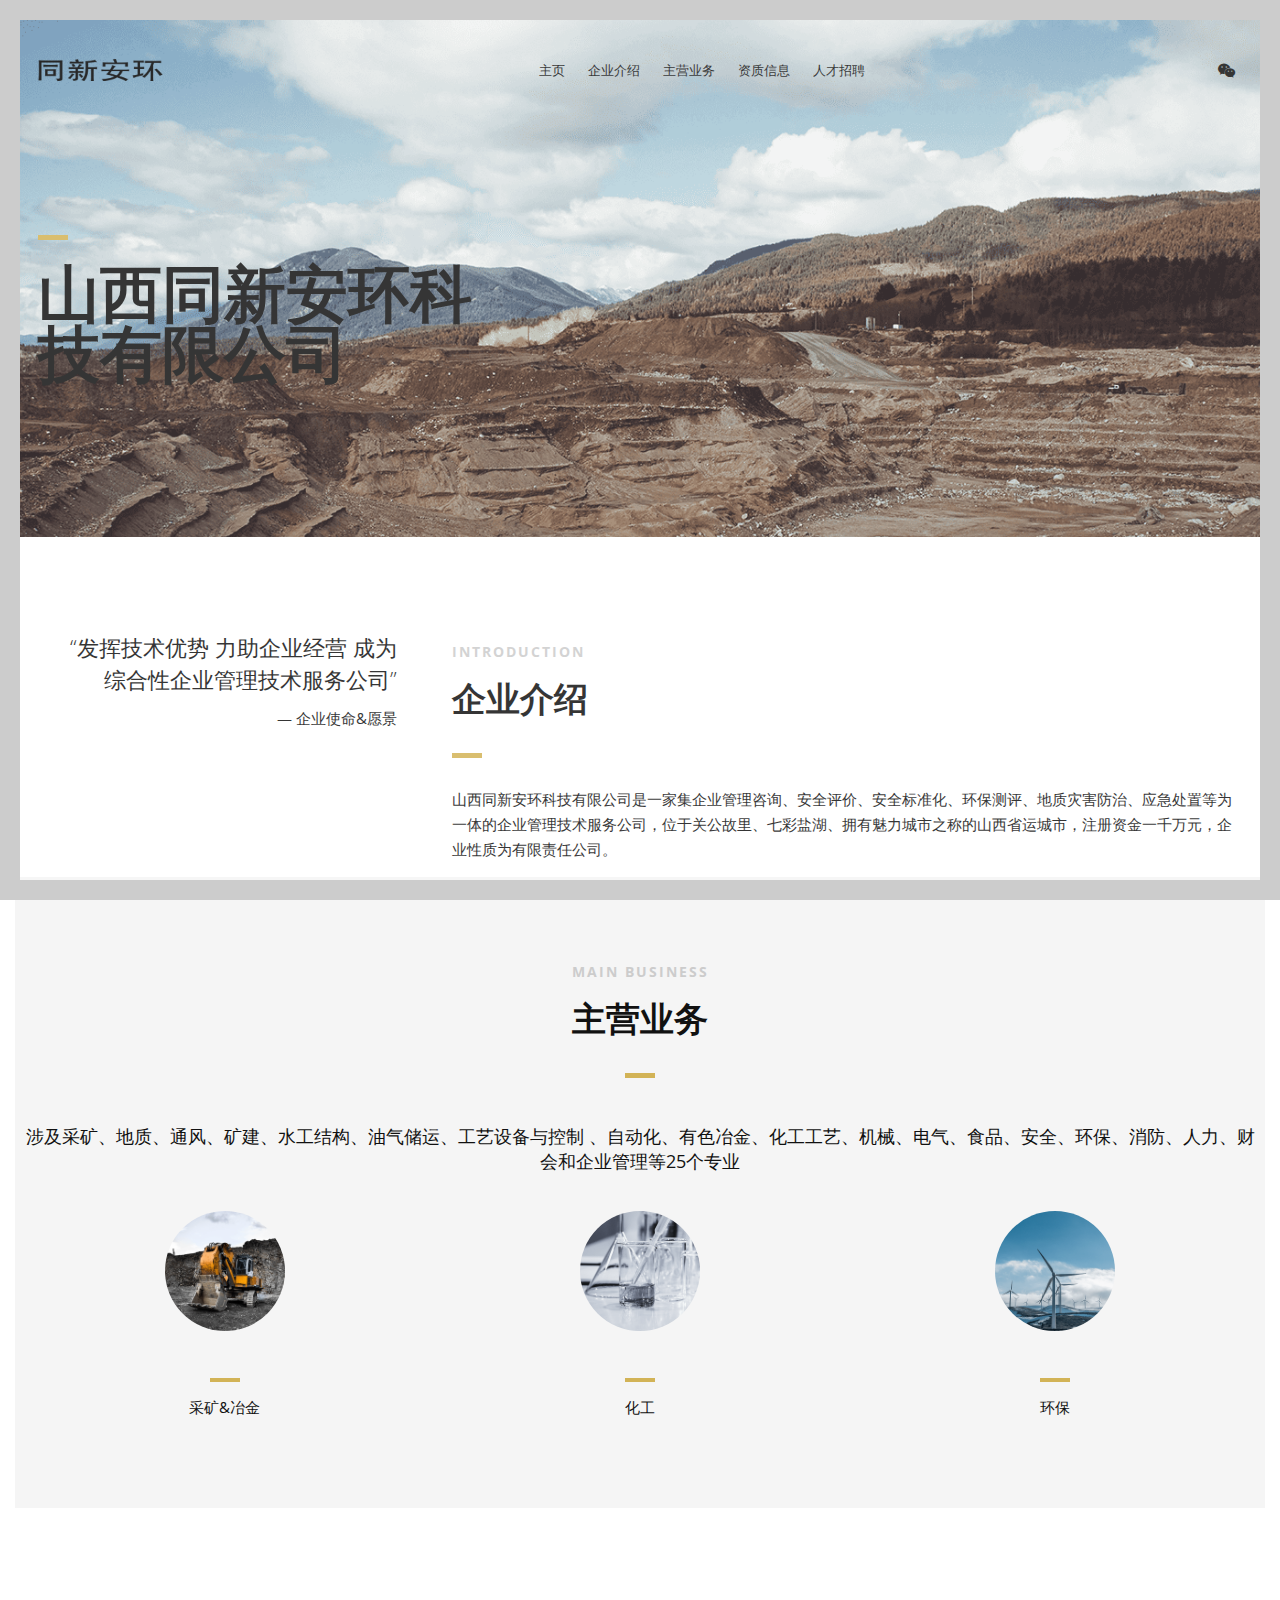
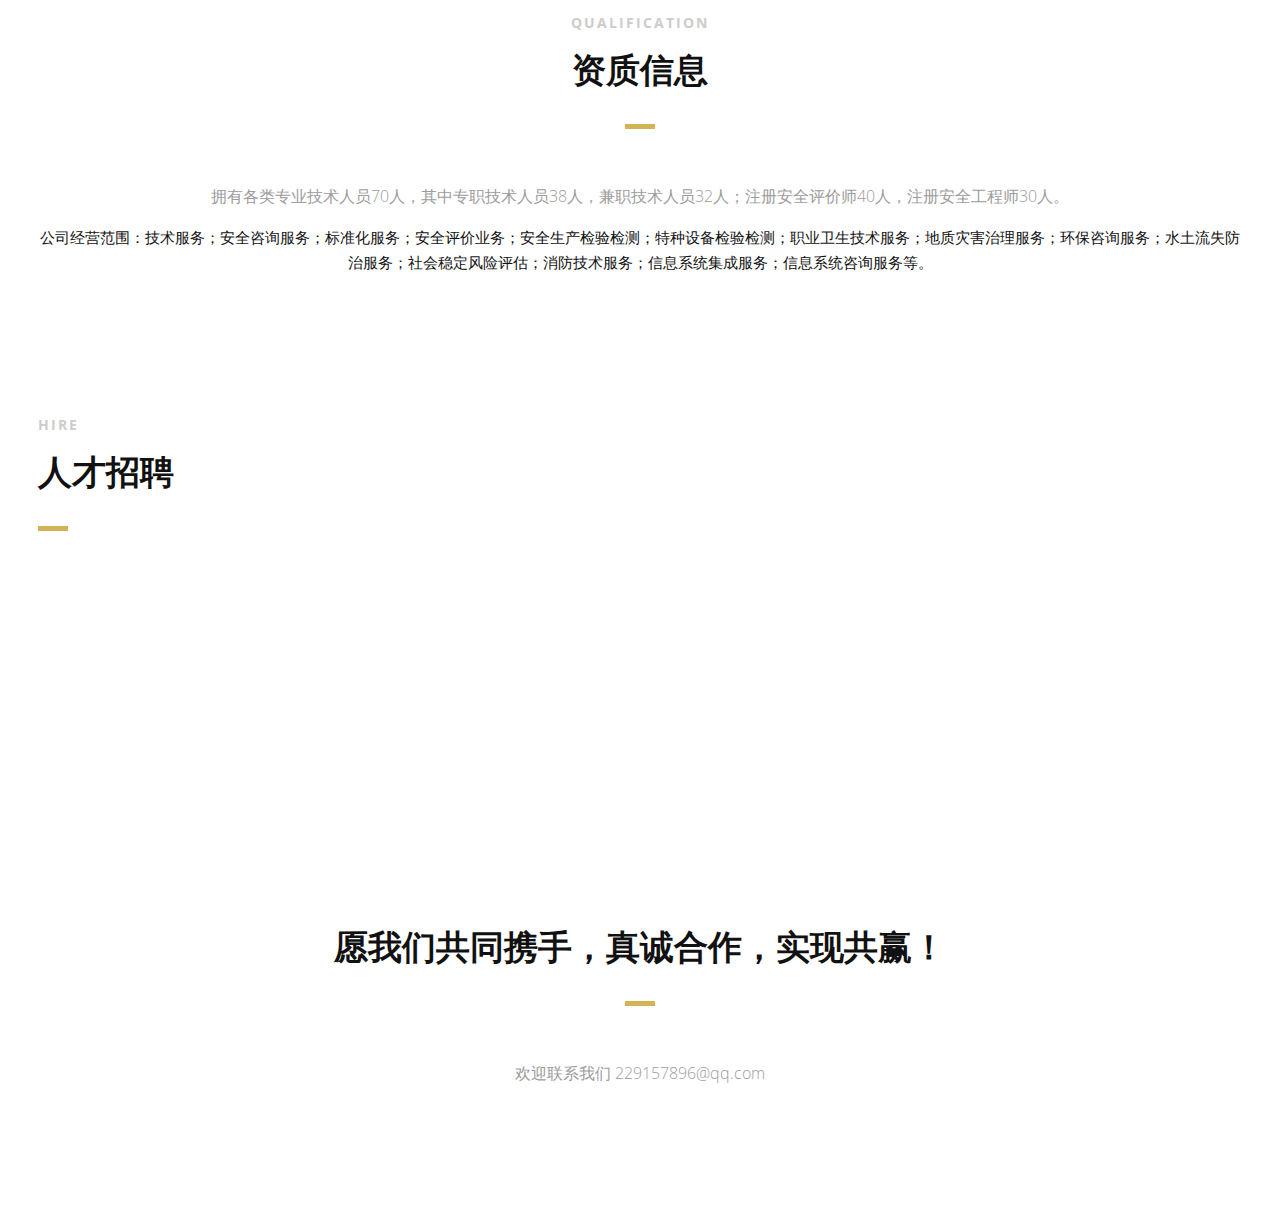
<file: index.html>
<!DOCTYPE html>
<html>
<head lang="en">
    <meta charset="UTF-8">

    <!--Page Title-->
    <title>山西同新安环科技有限公司</title>

    <!--Meta Keywords and Description-->
    <meta name="keywords" content="">
    <meta name="description" content="">
    <meta name="viewport" content="width=device-width, initial-scale=1.0, user-scalable=no"/>

    <!--Favicon-->
    <link rel="shortcut icon" href="images/favicon.ico" title="Favicon"/>

    <!-- Main CSS Files -->
    <link rel="stylesheet" href="css/style.css">

    <!-- Namari Color CSS -->
    <link rel="stylesheet" href="css/namari-color.css">

    <!--Icon Fonts - Font Awesome Icons-->
    <link rel="stylesheet" href="css/font-awesome.min.css">

    <!-- Animate CSS-->
    <link href="css/animate.css" rel="stylesheet" type="text/css">

    <!--Google Webfonts-->
    <link href='https://fonts.googleapis.com/css?family=Open+Sans:400,300,600,700,800' rel='stylesheet' type='text/css'>
</head>
<body>

<!-- Preloader -->
<div id="preloader">
    <div id="status" class="la-ball-triangle-path">
        <div></div>
        <div></div>
        <div></div>
    </div>
</div>
<!--End of Preloader-->

<div class="page-border" data-wow-duration="0.7s" data-wow-delay="0.2s">
    <div class="top-border wow fadeInDown animated" style="visibility: visible; animation-name: fadeInDown;"></div>
    <div class="right-border wow fadeInRight animated" style="visibility: visible; animation-name: fadeInRight;"></div>
    <div class="bottom-border wow fadeInUp animated" style="visibility: visible; animation-name: fadeInUp;"></div>
    <div class="left-border wow fadeInLeft animated" style="visibility: visible; animation-name: fadeInLeft;"></div>
</div>

<div id="wrapper">

    <header id="banner" class="scrollto clearfix" data-enllax-ratio=".5">
        <div id="header" class="nav-collapse">
            <div class="row clearfix">
                <div class="col-1">

                    <!--Logo-->
                    <div id="logo">

                        <!--Logo that is shown on the banner-->
                        <img src="images/txah-1.png" id="banner-logo" alt="Landing Page"/>
                        <!--End of Banner Logo-->

                        <!--The Logo that is shown on the sticky Navigation Bar-->
                        <img src="images/txah-1.png" id="navigation-logo" alt="Landing Page"/>
                        <!--End of Navigation Logo-->

                    </div>
                    <!--End of Logo-->

                    <aside>

                        <!--Social Icons in Header-->
                        <ul class="social-icons">
                            <li>
                                <a target="_blank" title="Facebook" href="https://www.facebook.com/username">
                                    <i class="fa fa-wechat fa-1x"></i><span>微信</span>
                                </a>
                            </li>
                        </ul>
                        <!--End of Social Icons in Header-->

                    </aside>

                    <!--Main Navigation-->
                    <nav id="nav-main">
                        <ul>
                            <li>
                                <a href="#banner">主页</a>
                            </li>
                            <li>
                                <a href="#introduction">企业介绍</a>
                            </li>
                            <li>
                                <a href="#organization">主营业务</a>
                            </li>
                            <li>
                                <a href="#qualification">资质信息</a>
                            </li>
                            <li>
                                <a href="#achievement">人才招聘</a>
                            </li>
                            <!-- <li>
                                <a href="#gallery">企业荣誉</a>
                            </li>
                            <li>
                                <a href="#hire">人才招聘</a>
                            </li>
                            <li>
                                <a href="#cooperate">商务合作</a>
                            </li> -->
                        </ul>
                    </nav>
                    <!--End of Main Navigation-->

                    <div id="nav-trigger"><span></span></div>
                    <nav id="nav-mobile"></nav>

                </div>
            </div>
        </div><!--End of Header-->

        <!--Banner Content-->
        <div id="banner-content" class="row clearfix">

            <div class="col-38">

                <div class="section-heading">
                    <h1>山西同新安环科技有限公司</h1>
                    <!-- <h2>公司使命：<b>发挥技术优势  力助企业经营</b></h2>
                    <h2>公司愿景：<b>成为综合性企业管理技术服务公司</b></h2>        
                    <h2>核心价值观：<b>真诚服务  合作共赢</b></h2> -->
                </div>

                <!--Call to Action-->
                <!-- <a href="#" class="button">START CREATING TODAY</a> -->
                <!--End Call to Action-->

            </div>

        </div><!--End of Row-->
    </header>

    <!--Main Content Area-->
    <main id="content">

         <!--Content Section-->
         <div id="introduction" class="scrollto clearfix">

            <div class="row no-padding-bottom clearfix">

                <!--Content Left Side-->
                <div class="col-3">
                    <!--User Testimonial-->
                    <blockquote class="testimonial text-right bigtest">
                        <q>发挥技术优势  力助企业经营
                            成为综合性企业管理技术服务公司</q>
                        <footer>— 企业使命&愿景</footer>
                    </blockquote>
                    <!-- End of Testimonial-->

                </div>
                <!--End Content Left Side-->

                <!--Content of the Right Side-->
                <div class="col-2-3">
                    <div class="section-heading">
                        <h3>INTRODUCTION</h3>
                        <h2 class="section-title">企业介绍</h2>
                        <!-- <p class="section-subtitle">Lorem ipsum dolor sit amet, consectetur adipiscing elit, sed do
                            eiusmod tempor incididunt ut labore et dolore magna aliqua. Ut enim ad minim veniam!</p> -->
                    </div>
                    <p>山西同新安环科技有限公司是一家集企业管理咨询、安全评价、安全标准化、环保测评、地质灾害防治、应急处置等为一体的企业管理技术服务公司，位于关公故里、七彩盐湖、拥有魅力城市之称的山西省运城市，注册资金一千万元，企业性质为有限责任公司。</p>
                    
                    <!-- Just replace the Video ID "UYJ5IjBRlW8" with the ID of your video on YouTube (Found within the URL) -->
                    <!-- <a href="#" data-videoid="UYJ5IjBRlW8" data-videosite="youtube" class="button video link-lightbox">
                        WATCH VIDEO <i class="fa fa-play" aria-hidden="true"></i>
                    </a> -->
                </div>
                <!--End Content Right Side-->

                <!-- <div class="col-3">
                    <img src="images/dancer.jpg" alt="Dancer"/>
                </div> -->

            </div>


        </div>
        <!--End of Content Section-->

        
        <!--organization-->
        <aside id="organization" class="scrollto text-center secondary-color" data-enllax-ratio=".2">

            <div class="row clearfix">

                <div class="section-heading">
                    <h3>MAIN BUSINESS</h3>
                    <h2 class="section-title">主营业务</h2>
                    <h4>涉及采矿、地质、通风、矿建、水工结构、油气储运、工艺设备与控制 、自动化、有色冶金、化工工艺、机械、电气、食品、安全、环保、消防、人力、财会和企业管理等25个专业</h4>
                </div>

                <!--User Testimonial-->
                <blockquote class="col-3 testimonial classic">
                    <img src="images/user-images/miner.png" alt="User"/>
                    <!-- <p>***这里需要补充简介***</p> -->
                    <footer>采矿&冶金</footer>
                </blockquote>
                <!-- End of Testimonial-->

                <!--User Testimonial-->
                <blockquote class="col-3 testimonial classic">
                    <img src="images/user-images/chem.png" alt="User"/>
                    <!-- <p>***这里需要补充简介***</p> -->
                    <footer>化工</footer>
                </blockquote>
                <!-- End of Testimonial-->

                <!--User Testimonial-->
                <blockquote class="col-3 testimonial classic">
                    <img src="images/user-images/env-protect.png" alt="User"/>
                    <!-- <p>***这里需要补充简介***</p> -->
                    <footer>环保</footer>
                </blockquote>
                <!-- End of Testimonial-->
            </div>

        </aside>
        <!--End of organization-->


        <!--Content Section-->
        <div id="qualification" class="scrollto text-center clearfix">

            <div class="row no-padding-bottom clearfix">

                <!--Content Left Side-->
                <!-- <div class="col-2">
                    <blockquote class="testimonial text-right bigtest">
                        <q>Lorem ipsum dolor sit amet, consectetur adipiscing elit, sed do eiusmod tempor incididunt ut
                            labore
                            et dolore magna aliqua</q>
                        <footer>— John Doe, Happy Customer</footer>
                    </blockquote>
                    <img src="images/dancer.jpg" alt="Dancer"/>
                </div> -->
                <!--End Content Left Side-->

                <!--Content of the Right Side-->
                <div class="col-1">
                    <div class="section-heading">
                        <h3>QUALIFICATION</h3>
                        <h2 class="section-title">资质信息</h2>
                        <p class="section-subtitle">拥有各类专业技术人员70人，其中专职技术人员38人，兼职技术人员32人；注册安全评价师40人，注册安全工程师30人。</p>
                    </div>
                    <p>公司经营范围：技术服务；安全咨询服务；标准化服务；安全评价业务；安全生产检验检测；特种设备检验检测；职业卫生技术服务；地质灾害治理服务；环保咨询服务；水土流失防治服务；社会稳定风险评估；消防技术服务；信息系统集成服务；信息系统咨询服务等。</p>
                    
                    <!-- Just replace the Video ID "UYJ5IjBRlW8" with the ID of your video on YouTube (Found within the URL) -->
                    <!-- <a href="#" data-videoid="UYJ5IjBRlW8" data-videosite="youtube" class="button video link-lightbox">
                        WATCH VIDEO <i class="fa fa-play" aria-hidden="true"></i>
                    </a> -->
                </div>
                <!--End Content Right Side-->

                <div class="col-3">
                    
                </div>

            </div>


        </div>
        <!--End of Content Section-->


        <!--Introduction-->
        <section id="achievement" class="introduction scrollto">

            <div class="row clearfix">

                <div class="col-3">
                    <div class="section-heading">
                        <h3>HIRE</h3>
                        <h2 class="section-title">人才招聘</h2>
                        <p class="section-subtitle"></p>
                    </div>

                </div>

                <div class="col-2-3">

                    <!--Icon Block-->
                    <div class="col-2 icon-block icon-top wow fadeInUp" data-wow-delay="0.1s">
                        <!--Icon-->
                        <div class="icon">
                            <i class="fa fa-html5 fa-2x"></i>
                        </div>
                        <!--Icon Block Description-->
                        <div class="icon-block-description">
                            <h4>注安工程师</h4>
                            <p>招聘要求</p>
                        </div>
                    </div>
                    <!--End of Icon Block-->

                    <!--Icon Block-->
                    <div class="col-2 icon-block icon-top wow fadeInUp" data-wow-delay="0.3s">
                        <!--Icon-->
                        <div class="icon">
                            <i class="fa fa-bolt fa-2x"></i>
                        </div>
                        <!--Icon Block Description-->
                        <div class="icon-block-description">
                            <h4>注安工程师</h4>
                            <p>招聘要求</p>
                        </div>
                    </div>
                    <!--End of Icon Block-->

                    <!--Icon Block-->
                    <div class="col-2 icon-block icon-top wow fadeInUp" data-wow-delay="0.5s">
                        <!--Icon-->
                        <div class="icon">
                            <i class="fa fa-tablet fa-2x"></i>
                        </div>
                        <!--Icon Block Description-->
                        <div class="icon-block-description">
                            <h4>注安工程师</h4>
                            <p>招聘要求</p>
                        </div>
                    </div>
                    <!--End of Icon Block-->

                    <!--Icon Block-->
                    <div class="col-2 icon-block icon-top wow fadeInUp" data-wow-delay="0.5s">
                        <!--Icon-->
                        <div class="icon">
                            <i class="fa fa-rocket fa-2x"></i>
                        </div>
                        <!--Icon Block Description-->
                        <div class="icon-block-description">
                            <h4>注安工程师</h4>
                            <p>招聘要求</p>
                        </div>
                    </div>
                    <!--End of Icon Block-->

                </div>

            </div>


        </section>
        <!--End of Introduction-->

        <!--Gallery-->
        <!-- <aside id="gallery" class="row text-center scrollto clearfix" data-featherlight-gallery
                 data-featherlight-filter="a">

                 <div class="section-heading">
                    <h3>HONOR</h3>
                    <h2 class="section-title">企业荣誉</h2>
                </div>

                <a href="images/gallery-images/gallery-image-1.jpg" data-featherlight="image" class="col-3 wow fadeIn"
                   data-wow-delay="0.1s"><img src="images/gallery-images/gallery-image-1.jpg" alt="Landing Page"/></a>
                <a href="images/gallery-images/gallery-image-2.jpg" data-featherlight="image" class="col-3 wow fadeIn"
                   data-wow-delay="0.3s"><img src="images/gallery-images/gallery-image-2.jpg" alt="Landing Page"/></a>
                <a href="images/gallery-images/gallery-image-3.jpg" data-featherlight="image" class="col-3 wow fadeIn"
                   data-wow-delay="0.5s"><img src="images/gallery-images/gallery-image-3.jpg" alt="Landing Page"/></a>
                <a href="images/gallery-images/gallery-image-4.jpg" data-featherlight="image" class="col-3 wow fadeIn"
                   data-wow-delay="1.1s"><img src="images/gallery-images/gallery-image-4.jpg" alt="Landing Page"/></a>
                <a href="images/gallery-images/gallery-image-5.jpg" data-featherlight="image" class="col-3 wow fadeIn"
                   data-wow-delay="0.9s"><img src="images/gallery-images/gallery-image-5.jpg" alt="Landing Page"/></a>
                <a href="images/gallery-images/gallery-image-6.jpg" data-featherlight="image" class="col-3 wow fadeIn"
                   data-wow-delay="0.7s"><img src="images/gallery-images/gallery-image-6.jpg" alt="Landing Page"/></a>

        </aside> -->
        <!--End of Gallery-->


        <!--Clients-->
        <!-- <section id="hire" class="scrollto clearfix">
            <div class="row clearfix">

                <div class="col-3">

                    <div class="section-heading">
                        <h3>HIRE</h3>
                        <h2 class="section-title">人才招聘</h2>
                        <p class="section-subtitle">广纳人才</p>
                    </div>

                </div>

                <div class="col-2-3">

                    <a href="" class="col-3">
                        <img src="images/company-images/company-logo1.png" alt="Company"/>
                        <div class="client-overlay"><span>Tree</span></div>
                    </a>
                    <a href="" class="col-3">
                        <img src="images/company-images/company-logo2.png" alt="Company"/>
                        <div class="client-overlay"><span>Fingerprint</span></div>
                    </a>
                    <a href="" class="col-3">
                        <img src="images/company-images/company-logo3.png" alt="Company"/>
                        <div class="client-overlay"><span>The Man</span></div>
                    </a>
                    <a href="" class="col-3">
                        <img src="images/company-images/company-logo4.png" alt="Company"/>
                        <div class="client-overlay"><span>Mustache</span></div>
                    </a>
                    <a href="" class="col-3">
                        <img src="images/company-images/company-logo5.png" alt="Company"/>
                        <div class="client-overlay"><span>Goat</span></div>
                    </a>
                    <a href="" class="col-3">
                        <img src="images/company-images/company-logo6.png" alt="Company"/>
                        <div class="client-overlay"><span>Justice</span></div>
                    </a>
                    <a href="" class="col-3">
                        <img src="images/company-images/company-logo7.png" alt="Company"/>
                        <div class="client-overlay"><span>Ball</span></div>
                    </a>
                    <a href="" class="col-3">
                        <img src="images/company-images/company-logo8.png" alt="Company"/>
                        <div class="client-overlay"><span>Cold</span></div>
                    </a>

                    <a href="" class="col-3">
                        <img src="images/company-images/company-logo9.png" alt="Company"/>
                        <div class="client-overlay"><span>Cold</span></div>
                    </a>

                </div>

            </div>
        </section> -->
        <!--End of Clients-->

        <!--Pricing Tables-->
        <!-- <section id="cooperate" class="secondary-color text-center scrollto clearfix ">
            <div class="row clearfix">

                <div class="section-heading">
                    <h3>COOPERATION</h3>
                    <h2 class="section-title">商务合作</h2>
                </div> -->

                <!--Pricing Block-->
                <!-- <div class="pricing-block col-3 wow fadeInUp" data-wow-delay="0.4s">
                    <div class="pricing-block-content">
                        <h3>Personal</h3>
                        <p class="pricing-sub">The standard version</p>
                        <div class="pricing">
                            <div class="price"><span>$</span>19</div>
                            <p>Lorem ipsum dolor sit amet, consectetur adipiscing elit</p>
                        </div>
                        <ul>
                            <li>5 Downloads</li>
                            <li>2 Extensions</li>
                            <li>Tutorials</li>
                            <li>Forum Support</li>
                            <li>1 year free updates</li>
                        </ul>
                        <a href="#" class="button">BUY TODAY</a>
                    </div>
                </div> -->
                <!--End Pricing Block-->

                <!--Pricing Block-->
                <!-- <div class="pricing-block featured col-3 wow fadeInUp" data-wow-delay="0.6s">
                    <div class="pricing-block-content">
                        <h3>Student</h3>
                        <p class="pricing-sub">Most popular choice</p>
                        <div class="pricing">
                            <div class="price"><span>$</span>29</div>
                            <p>Lorem ipsum dolor sit amet, consectetur adipiscing elit</p>
                        </div>
                        <ul>
                            <li>15 Downloads</li>
                            <li>5 Extensions</li>
                            <li>Tutorials with Files</li>
                            <li>Forum Support</li>
                            <li>2 years free updates</li>
                        </ul>
                        <a href="#" class="button">BUY TODAY</a>
                    </div>
                </div> -->
                <!--End Pricing Block-->

                <!--Pricing Block-->
                <!-- <div class="pricing-block col-3 wow fadeInUp" data-wow-delay="0.8s">
                    <div class="pricing-block-content">
                        <h3>Business</h3>
                        <p class="pricing-sub">For the whole team</p>
                        <div class="pricing">
                            <div class="price"><span>$</span>49</div>
                            <p>Lorem ipsum dolor sit amet, consectetur adipiscing elit</p>
                        </div>
                        <ul>
                            <li>Unlimited Downloads</li>
                            <li>Unlimited Extensions</li>
                            <li>HD Video Tutorials</li>
                            <li>Chat Support</li>
                            <li>Lifetime free updates</li>
                        </ul>
                        <a href="#" class="button">BUY TODAY</a>
                    </div>
                </div> -->
                <!--End Pricing Block-->

            <!-- </div>
        </section> -->
        <!--End of Pricing Tables-->
        <aside class="scrollto text-center" data-enllax-ratio=".2">

            <div class="row clearfix">

                <div class="section-heading">
                    <h2 class="section-title">愿我们共同携手，真诚合作，实现共赢！</h2>
                    <p class="section-subtitle">欢迎联系我们 229157896@qq.com</p>
                </div>

            </div>
        </aside>

    </main>
    <!--End Main Content Area-->


    <!--Footer-->
    <!-- <footer id="landing-footer" class="clearfix">
        <div class="row clearfix">

            <p id="copyright" class="col-2">Made with love by <a href="https://www.shapingrain.com">ShapingRain</a></p> -->

            <!--Social Icons in Footer-->
            <!-- <ul class="col-2 social-icons">
                <li>
                    <a target="_blank" title="Facebook" href="https://www.facebook.com/username">
                        <i class="fa fa-facebook fa-1x"></i><span>Facebook</span>
                    </a>
                </li>
                <li>
                    <a target="_blank" title="Google+" href="http://google.com/+username">
                        <i class="fa fa-google-plus fa-1x"></i><span>Google+</span>
                    </a>
                </li>
                <li>
                    <a target="_blank" title="Twitter" href="http://www.twitter.com/username">
                        <i class="fa fa-twitter fa-1x"></i><span>Twitter</span>
                    </a>
                </li>
                <li>
                    <a target="_blank" title="Instagram" href="http://www.instagram.com/username">
                        <i class="fa fa-instagram fa-1x"></i><span>Instagram</span>
                    </a>
                </li>
                <li>
                    <a target="_blank" title="behance" href="http://www.behance.net">
                        <i class="fa fa-behance fa-1x"></i><span>Behance</span>
                    </a>
                </li>
            </ul> -->
            <!--End of Social Icons in Footer-->
        <!-- </div>
    </footer> -->
    <!--End of Footer-->

</div>

<!-- Include JavaScript resources -->
<script src="js/jquery.1.8.3.min.js"></script>
<script src="js/wow.min.js"></script>
<script src="js/featherlight.min.js"></script>
<script src="js/featherlight.gallery.min.js"></script>
<script src="js/jquery.enllax.min.js"></script>
<script src="js/jquery.scrollUp.min.js"></script>
<script src="js/jquery.easing.min.js"></script>
<script src="js/jquery.stickyNavbar.min.js"></script>
<script src="js/jquery.waypoints.min.js"></script>
<script src="js/images-loaded.min.js"></script>
<script src="js/lightbox.min.js"></script>
<script src="js/site.js"></script>


</body>
</html>
</file>
<file: css/namari-color.css>
/* Namari Landing Page Dynamic Style Index

1. Website Default Styling
2. Navigation
3. Primary and Secondary Colors
4. Banner
5. Typography
6. Buttons
7. Footer


/*------------------------------------------------------------------------------------------*/
/* 1. Website Default Styling */
/*------------------------------------------------------------------------------------------*/


body {
    background:#fff;
}


/* Default Link Color */

a, .la-ball-triangle-path {
    color:#d2b356;
}

a:hover, #header.nav-solid nav a:hover {
    color:#d2b356;
}

/* Default Icon Color */

.icon i {
    color:#d2b356;
}

/* Border Color */

#banner .section-heading:before, .testimonial.classic footer:before {
    background: #d2b356;
}

.pricing-block-content:hover {
    border-color:#d2b356;
}


/*------------------------------------------------------------------------------------------*/
/* 2. Navigation */
/*------------------------------------------------------------------------------------------*/


/* Transparent Navigation Color on a Banner */

#header nav a, #header i {
    color:#111;
}


/* Navigation Colors when the Navigation is sticky and solid */ 

#header.nav-solid, #header.nav-solid a, #header.nav-solid i, #nav-mobile ul li a {
    color:#333;
}


/* Navigation Active State */

#header.nav-solid .active {
    color: #d2b356;
    border-color: #d2b356;
}    



/*------------------------------------------------------------------------------------------*/
/* 3. Primary and Secondary Colors */
/*------------------------------------------------------------------------------------------*/


/* Primary Background and Text Colors */

.primary-color, .featured .pricing {
    background-color:#d2b356;
}

.primary-color, .primary-color .section-title, .primary-color .section-subtitle, .featured .pricing, .featured .pricing p {
    color:#fff;    
}

.section-heading h2:after {
    background:#d2b356;
    content:"";
    display:block;
    width:30px;
    height:5px;
    margin-top:30px;
}

.text-center .section-heading h2:after {
    margin:30px auto 25px auto;
}

/* Primary Icon Colors */

.primary-color .icon i, .primary-color i {
    color:#fff;
}


/* Secondary Background and Text Colors */

.secondary-color {
    background-color:#f5f5f5;
}


/*------------------------------------------------------------------------------------------*/
/* 4. Banner */
/*------------------------------------------------------------------------------------------*/


/* Banner Background and Text Colors */

#banner {
    background: url("../images/banner-images/banner.png") no-repeat center top;
    background-size:cover;
}


/*------------------------------------------------------------------------------------------*/
/* 5. Typography */
/*------------------------------------------------------------------------------------------*/


body {
    font-family: 'Open Sans', sans-serif, Arial, Helvetica;
    font-size:15px;
    font-weight:normal;
    color:#111;
}

/* Logo, if you are using Fonts as Logo and not image

#logo h1 {
    font-family:;
    font-size:; 
    font-weight:;
    color:;
}

#logo h2 {
    font-family:;
    font-size:; 
    font-weight:;
    color:;
}

*/


/* Banner Typography */

#banner h1 {
    font-family: 'Open Sans', sans-serif, Arial, Helvetica;
    font-size:62px;
    line-height:60px;
    font-weight:800;
    color:#111;
}

#banner h2 {
    font-family: 'Open Sans', sans-serif, Arial, Helvetica;
    font-size:18px;
    font-weight:300;
    color:#111;
}


/* Section Title and Subtitle */

.section-title {
    font-family: 'Open Sans', sans-serif, Arial, Helvetica;
    font-size: 34px; 
    font-weight:700;
    color:#111;
}

.section-subtitle {
    font-family: 'Open Sans', sans-serif, Arial, Helvetica;
    font-size: 16px;
    font-weight:300;
    color:#9c9c9c;
}

/* Testimonial */

.testimonial q {
    font-family: 'Open Sans', sans-serif, Arial, Helvetica;
    font-size: 17px; 
    font-weight:300;
}

.testimonial.classic q, .testimonial.classic footer {
    color:#111;
}


/* Standard Headings h1-h6 */

h1 {
    font-family: 'Open Sans', sans-serif, Arial, Helvetica;
    font-size: 40px; 
    font-weight:300;
    color:#111;
}

h2 {
    font-family: 'Open Sans', sans-serif, Arial, Helvetica;
    font-size: 34px; 
    font-weight:300;
    color:#111;
}

h3 {
    font-family: 'Open Sans', sans-serif, Arial, Helvetica;
    font-size: 30px; 
    font-weight:700;
    color:#111;
}

h4 {
    font-family: 'Open Sans', sans-serif, Arial, Helvetica;
    font-size: 18px; 
    font-weight:400;
    color:#111;
}

h5 {
    font-family: 'Open Sans', sans-serif, Arial, Helvetica;
    font-size: 16px; 
    font-weight:400;
    color:#111;
}

h6 {
    font-family: 'Open Sans', sans-serif, Arial, Helvetica;
    font-size: 14px; 
    font-weight:400;
    color:#111;
}


/*------------------------------------------------------------------------------------------*/
/* 6. Buttons */
/*------------------------------------------------------------------------------------------*/

/* ----------Default Buttons---------- */


/* Button Text */

.button, input[type="submit"]  {
    font-family: 'Open Sans', sans-serif, Arial, Helvetica;
    font-size:14px;
    font-weight:bold;
    color:#111;
}


/* Button Color */

.button, input[type="submit"] {
    border-color:#111;
}


/* Button Hover Color */

.button:hover,  input[type="submit"]:hover {
    border-color:#d2b356;
    color:#d2b356;
}


/* ----------Banner Buttons---------- */


/* Button Text */

#banner .button {
    font-family: 'Open Sans', sans-serif, Arial, Helvetica;
    font-size:16px;
    color:#111;
}


/* Button Color */

#banner .button {
    border-color:#111;
}


/* Button Hover Color */

#banner .button:hover {
    color:#d2b356;
    border-color:#d2b356;
}


/*------------------------------------------------------------------------------------------*/
/* 7. Footer */
/*------------------------------------------------------------------------------------------*/

#landing-footer, #landing-footer p, #landing-footer a {
    font-family: 'Open Sans', sans-serif, Arial, Helvetica;
    font-size:12px;
    font-weight:normal;
    color:#999;
}

/* Footer Icon Color */

#landing-footer i {
    color:#999;
}
</file>
<file: css/style.css>
/* Namari Landing Page v.1.1.0 Style Index - a free landing page by shapingrain.com

1. Default and Reset styles
- 1.1 Input Elements
2. Global elements
- 2.1 Header
- 2.2 Logo
- 2.3 Buttons
- 2.4 Navigation
- 2.5 Social Elements
- 2.6 Images
3. Fonts and Headings
4. Banner
- 4.1 SignUp Form
5. Content Elements
- 5.1 Icons
- 5.2 Parallax Elements
- 5.3 Divider
6. Landing Page Sections
- 6.1 Features
- 6.2 Testimonials
- 6.3 Gallery
- 6.4 Video
- 6.5 Clients
- 6.6 Pricing Table
7. Footer


/*------------------------------------------------------------------------------------------*/
/* 1. Defaults & Reset of specific styles across browsers */
/*------------------------------------------------------------------------------------------*/

*, *:before, *:after {
    -webkit-box-sizing: border-box;
    -moz-box-sizing: border-box;
    box-sizing: border-box;
}

body, div, dl, dt, dd, ul, ol, li, h1, h2, h3, h4, h5, h6, pre, form, blockquote, th, td {
    margin: 0;
    padding: 0;
    direction: ltr;
}

body {
    margin: 0;
    padding: 0;
    -webkit-font-smoothing: antialiased;
    overflow-x: hidden;
}

p {
    line-height: 25px;
}

.row img {
    height: auto;
    max-width: 100%;
}

a {
    text-decoration: none;
    line-height: inherit;
    -webkit-transition: opacity 0.3s ease-out;
    -moz-transition: opacity 0.3s ease-out;
    -o-transition: opacity 0.3s ease-out;
    transition: opacity 0.3s ease-out;
}

iframe {
    border: 0 !important;
}

.parallax-window {
    min-height: 400px;
    background: transparent;
}

figure {
    margin: 0;
}

/* Page Border */

.page-border {
    position: fixed;
    z-index: 999999;
    pointer-events: none;
}

.page-border .bottom-border, .page-border .left-border, .page-border .right-border, .page-border .top-border {
    background: #f3f3ef;
    position: fixed;
    z-index: 9999;
}

.page-border > .top-border, .page-border > .right-border, .page-border > .bottom-border, .page-border > .left-border {
    padding: 11px;
    background: #ccc;
}

.page-border .bottom-border, .page-border .top-border {
    width: 100%;
    padding: 10px;
    left: 0;
}

.page-border .left-border, .page-border .right-border {
    padding: 10px;
    height: 100%;
    top: 0;
}

.page-border .top-border {
    top: 0;
}

.page-border .right-border {
    right: 0;
}

.page-border .bottom-border {
    bottom: 0;
}

.page-border .left-border {
    left: 0;
}

#wrapper {
    margin:0 15px;
    padding: 15px 0;
    position: relative;
}


/* --------- 1.1 Input Elements ---------- */

input, textarea {
    border: 1px solid #e1e1e1;
    padding: 10px;
    -webkit-transition: all .3s linear;
    -moz-transition: all .3s linear;
    transition: all .3s linear;
    border-radius: 3px;
}

input {
    height: 40px;
    margin: 3px 0;
    outline: none;
    line-height: normal;
    font-size: 14px;
}

input[type="submit"] {
    cursor: pointer;
    border-style: solid;
    border-width: 2px;
    padding-top: 0;
    padding-bottom: 0;
}

select {
    border: 1px solid #e1e1e1;
    height: 40px;
    padding: 5px;
}

input:focus, textarea:focus {
    box-shadow: inset 0 1px 3px rgba(0, 0, 0, 0.1);
}

*:focus {
    outline: none;
}

/*------------------------------------------------------------------------------------------*/
/* 2. Layout Elements */
/*------------------------------------------------------------------------------------------*/

section {
    clear: both;
    overflow: hidden;
}

/* Rows and Columns */

.row {
    max-width: 1245px;
    margin: 0 auto;
    padding: 75px 0;
    position: relative;
}

.no-padding-bottom .row, .no-padding-bottom div, .no-padding-bottom.row {
    padding-bottom: 0;
}

.no-padding-top.row, .no-padding-top div {
    padding-top: 0;
}

.big-padding-top {
    padding-top: 75px !important;
}

.big-padding-bottom {
    padding-bottom: 85px !important;
}

/* Targets all elements */

[class*='col-'] {
    float: left;
    padding: 20px;
}

#clients .col-2-3 [class*='col-'] {
    padding: 0;
}

/* Clearfix */

.clearfix:after {
    content: "";
    display: table;
    clear: both;
}

/* Main Widths */

.col-1 {
    width: 100%;
}

.col-2 {
    width: 50%;
}

.col-3 {
    width: 33.33%;
}

.col-4 {
    width: 25%;
}

.col-5 {
    width: 20%;
}

.col-6 {
    width: 16.6666666667%;
}

.col-7 {
    width: 14.2857142857%;
}

.col-8 {
    width: 12.5%;
}

.col-9 {
    width: 11.1111111111%;
}

.col-10 {
    width: 10%;
}

.col-11 {
    width: 9.09090909091%;
}

.col-12 {
    width: 8.33%;
}

.col-2-3 {
    width: 66.66%;
}

.col-3-4 {
    width: 75%;
}

.col-9-10 {
    width: 90%;
}

/* Golden Ratio */
.col-61 {
    width: 61.8%;
}

.col-38 {
    width: 38.2%;
}

/* --------- 2.1 Header --------- */

#header {
    height: 71px !important;
    overflow: visible;
    z-index: 9999;
    width: 100%;
    position: absolute !important;
}

#header .row {
    padding: 0;
}

#header aside {
    text-align: right;
}

#header ul {
    text-align: center;
}

#header li {
    display: inline-block;
    list-style: none;
    margin: 0;
}

/* --------- 2.2 Logo ---------- */

#logo {
    float: left;
    height: 71px;
    line-height: 66px;
    margin-right: 15px;
}

#logo h1, #logo h2 {
    display: inline-block;
}

#banner #logo h1 {
    font-size: 28px;
    margin-right: 10px;
    font-weight: 900;
    padding: 0;
}

#logo h2 {
    font-size: 18px;
    padding: 0;
}

#logo img {
    max-height: 22px;
    vertical-align: middle;
    margin-right: 15px;
}

#navigation-logo {
    display: none;
}

.nav-solid #logo #banner-logo {
    display: none;
}

.nav-solid #logo #navigation-logo {
    display: inline-block;
}

/* --------- 2.3 Buttons ---------- */

.call-to-action {
    padding: 35px 0 35px 0;
}

/*Style*/

.button {
    font-size: 16px;
    margin: 35px 0;
    padding: 11px 16px;
    -webkit-transition: all .3s linear;
    -moz-transition: all .3s linear;
    transition: all .3s linear;
    display: inline-block;
    border-width: 3px;
    border-style: solid;
}

/* Play Button */

#video-section {
    position:relative;
}

.play-video {
    height:110px;
    position:absolute;
    top:50%;
    margin-top:-110px;
    width:100%;
}

.play-icon {
    display: inline-block;
    font-size: 0px;
    cursor: pointer;
    margin: 45px auto;
    width: 110px;
    height: 110px;
    border-radius: 50%;
    text-align: center;
    position: relative;
    z-index: 1;
}

.play-icon:after {
    pointer-events: none;
    position: absolute;
    width: 100%;
    height: 100%;
    border-radius: 50%;
    content: '';
    -webkit-box-sizing: content-box;
    -moz-box-sizing: content-box;
    box-sizing: content-box;
}

.play-icon:before {
    font-family: 'fontawesome';
    content: '\f144';
    speak: none;
    font-size: 74px;
    line-height: 110px;
    font-style: normal;
    font-weight: normal;
    font-variant: normal;
    text-transform: none;
    display: block;
    -webkit-font-smoothing: antialiased;
    color:#fff;
}

.play-video .play-icon {
    background: rgba(255, 255, 255, 0.5);
    -webkit-transition: -webkit-transform ease-out 0.3s, background 0.4s;
    -moz-transition: -moz-transform ease-out 0.3s, background 0.4s;
    transition: transform ease-out 0.3s, background 0.4s;
}

.play-video .play-icon:after {
    top: 0;
    left: 0;
    padding: 0;
    z-index: -1;
    box-shadow: 0 0 0 2px rgba(255, 255, 255, 0.1);
    opacity: 0;
    -webkit-transform: scale(0.9);
    -moz-transform: scale(0.9);
    -ms-transform: scale(0.9);
    transform: scale(0.9);
}

.play-video .play-icon:hover {
    background: rgba(255, 255, 255, 0.05);
    -webkit-transform: scale(0.93);
    -moz-transform: scale(0.93);
    -ms-transform: scale(0.93);
    transform: scale(0.93);
    color: #fff;
}


/* --------- 2.4 Navigation ---------- */

#header {
    font-size: 13px;
}

#header aside {
    float: right;
}

#header nav ul {
    text-transform: uppercase;

}

#header nav a {
    height: 71px;
    line-height: 71px;
    display: block;
    padding: 0 10px;
}

#header nav a:hover {
    opacity: 0.6;
}

/*Navigation Solid*/

#header.nav-solid [class*='col-'] {
    padding: 0 20px;
}

#header.nav-solid {
    background: #fff;
    box-shadow: 2px 0px 3px rgba(0, 0, 0, 0.2);
    position: fixed !important;
    left:0;
}

#header.nav-solid nav a {
    border-bottom: 3px solid;
    border-color: #fff;
    -webkit-transition: all 0.3s ease-out;
    -moz-transition: all 0.3s ease-out;
    -o-transition: all 0.3s ease-out;
    transition: all 0.3s ease-out;
}

#header.nav-solid nav a:hover {
    opacity: 1;
}

/* Social Elements when Solid*/

#header.nav-solid .social-icons a {
    -webkit-transition: all 0.3s ease-out;
    -moz-transition: all 0.3s ease-out;
    -o-transition: all 0.3s ease-out;
    transition: all 0.3s ease-out;
    opacity: 0.5;
}

#header.nav-solid .social-icons a:hover {
    opacity: 1;
    color: #e4473c;
}

/* Responsive Nav Styling */

#nav-trigger {
    display: none;
    text-align: right;
}

#nav-trigger span {
    display: inline-block;
    width: 38px;
    height: 71px;
    color: #111;
    cursor: pointer;
    text-transform: uppercase;
    font-size: 22px;
    text-align: center;
    border-top-right-radius: 5px;
    border-top-left-radius: 5px;
    -webkit-transition: all 0.3s ease-out;
    -moz-transition: all 0.3s ease-out;
    -o-transition: all 0.3s ease-out;
    transition: all 0.3s ease-out;
}

#nav-trigger span:after {
    font-family: "fontAwesome";
    display: inline-block;
    width: 38px;
    height: 71px;
    line-height: 75px;
    text-align: center;
    content: "\f0c9";
    border-top-right-radius: 5px;
    border-top-left-radius: 5px;
}

#nav-trigger span.open:after {
    content: "\f00d";
}

#nav-trigger span:hover, .nav-solid #nav-trigger span.open:hover, .nav-solid #nav-trigger span:hover {
    opacity: 0.6;
}

#nav-trigger span.open, #nav-trigger span.open:hover {
    color: #111;
}

.nav-solid #nav-trigger span.open:hover {
    color: #999;
}

.nav-solid #nav-trigger span {
    color: #999;
    opacity: 1;
}

nav#nav-mobile {
    position: relative;
    display: none;
}

nav#nav-mobile ul {
    display: none;
    list-style-type: none;
    position: absolute;
    left: 0;
    right: 0;
    margin-left: -20px;
    margin-right: -20px;
    padding-top: 10px;
    padding-bottom: 10px;
    text-align: center;
    background-color: #fff;
    box-shadow: 0 5px 3px rgba(0, 0, 0, 0.2);
}

nav#nav-mobile ul:after {
    display: none;
}

nav#nav-mobile li {
    margin: 0 20px;
    float: none;
    text-align: left;
    border-bottom: 1px solid #e1e1e1;
}

nav#nav-mobile li:last-child {
    border-bottom: none;
}

.nav-solid nav#nav-mobile li {
    border-top: 1px solid #e1e1e1;
    border-bottom: none;
}

nav#nav-mobile a {
    display: block;
    padding: 12px 0;
    color: #333;
    width: 100%;
    height: auto;
    line-height: normal;
    display: block;
    border-bottom: none !important;
    -webkit-transition: all 0.3s ease-out;
    -moz-transition: all 0.3s ease-out;
    -o-transition: all 0.3s ease-out;
    transition: all 0.3s ease-out;
}

nav#nav-mobile a:hover {
    background: #fafafa;
    opacity: 1;
}

/* --------- 2.5 Social Elements ---------- */

#header .col-4 {
    text-align: right;
}

.social-icons {
    display: inline-block;
    list-style: none;
}

.social-icons a {
    display: inline-block;
    width: 32px;
    text-align: center;
}

.social-icons a:hover {
    opacity: 0.7;
}

.social-icons span {
    display: none;
}

#header .social-icons {
    margin-top: 27px;
}

/* --------- 2.6 Images ---------- */

/*Alignment*/

img {
    vertical-align: top;
}

.image-center {
    display: block;
    margin: 0 auto;
}

a img {
    border: none;
    -webkit-transition: all 0.3s ease-out;
    -moz-transition: all 0.3s ease-out;
    -o-transition: all 0.3s ease-out;
    transition: all 0.3s ease-out;
    -webkit-backface-visibility: hidden;
}

a img:hover {
    opacity: 0.7;
}

/*------------------------------------------------------------------------------------------*/
/* 3. Fonts */
/*------------------------------------------------------------------------------------------*/

h1 {
    padding: 20px 0;
}

h2 {
    padding: 14px 0;
}

h3 {
    padding: 10px 0;
}

h4 {
    padding: 7px 0;
}

h5 {
    padding: 7px 0;
}

h6 {
    padding: 7px 0;
}

/* Text Alignment */

.text-left {
    text-align: left;
}

.text-center {
    text-align: center;
}

.text-right {
    text-align: right;
}

/* Section Headings */

.section-heading {
    padding: 0 0 15px 0;
}

.section-subtitle {
    font-size: 18px;
    padding-top: 0;
}

.section-heading h3 {
    font-size: 14px;
    font-weight: bold;
    color: #ccc;
    letter-spacing: 2px;
    padding-bottom: 0;
}

/*------------------------------------------------------------------------------------------*/
/* 4. Banner */
/*------------------------------------------------------------------------------------------*/

#banner {
    background-size: cover;
}

#banner-content.row {
    padding-top: 170px;
    padding-bottom: 100px;
}

#banner h1 {
    padding-top: 5%;
}

#banner .section-heading:before {
    content: "";
    display: block;
    width: 30px;
    height: 5px;
    margin-top: 30px;
}



/*------------------------------------------------------------------------------------------*/
/* 5. Content Elements */
/*------------------------------------------------------------------------------------------*/

/* --------- 5.1 Icons ---------- */

/*Font Icon sizes*/

.fa-1x {
    font-size: 15px !important;
}

/*Icon Block*/

.icon-block {
    position: relative;
}

.icon-block h4 {
    font-weight: bold;
    padding-top: 0;
}

.icon-block .icon {
    position: absolute;
}

.icon-block p {
    margin-top: 0;
}

/* Icon Left*/

.icon-left .icon {
    left: 15;
}

.icon-left .icon-block-description {
    padding-left: 53px;
}

/* Icon Right */

.icon-right .icon {
    right: 15;
}

.icon-right .icon-block-description {
    padding-right: 53px;
}

/* Icon Above */

.icon-top {
    display: block;
}

.icon-top .icon {
    position: relative;
    display: block;
}

.icon-top .icon-block-description {
    padding-top: 25px;
}

/* --------- 5.2 Parallax Elements ---------- */

.banner-parallax-1, .banner-parallax-2, .banner-parallax-3 {
    min-height: 350px;
}

/* --------- 5.3 Divider ---------- */

.divider {
    position: relative;
    width: 40%;
    height: 20px;
    line-height: 20px;
    margin: 10px auto 5px auto;
    clear: both;
    text-align: center;
}

.divider-inner {
    position: absolute;
    height: 1px;
    width: 100%;
    top: 50%;
    margin-top: -1px;
    border-top: 1px solid;
    border-color: #e1e1e1;
}

.divider i {
    background: #fff;
    position: relative;
    top: -11px;
    padding: 0 5px 0 5px;
    color: #e1e1e1;
}

/*------------------------------------------------------------------------------------------*/
/* 6. Landing Page Sections */
/*------------------------------------------------------------------------------------------*/

/* --------- 6.1 Introduction ---------- */

.introduction img.featured {
    padding: 55px 0 0 0;
}

/* --------- 6.2 Features ---------- */

.features.row {
    padding-left: 5%;
    padding-right: 5%;
}

.features div:nth-child(4) {
    clear: both;
}

/* --------- 6.3 Testimonials ---------- */

.testimonial {
    padding: 15px;
}

blockquote {
    position: relative;
}

.testimonial img {
    max-height: 120px;
    border-radius: 250em;
}

.testimonial footer {
    padding-top: 12px;
}

/* Style Classic - Avatar above Testimonial */

.testimonial.classic img {
    display: inline-block;
    margin-bottom: 25px;
}

.testimonial.classic q {
    display: block;
}

.testimonial.classic footer:before {
    display: block;
    content: "";
    width: 30px;
    height: 4px;
    margin: 10px auto 15px auto;
}

/* Style Big */

.testimonial.bigtest {
    padding-top: 0;
}

.testimonial.bigtest q {
    font-size: 22px;
}

/* --------- 6.4 Gallery ---------- */

#gallery img {
    max-height: 300px;
}

#gallery [class*='col-'] {
    padding: 0;
}

#gallery a {
    display: inline-block;
    position: relative;
    overflow: hidden;
}

#gallery a:hover img {
    opacity: 0.15;
    -moz-backface-visibility: hidden;
}

#gallery a:before {
    font-size: 2.2em;
    font-style: normal;
    font-weight: normal;
    text-align: center;
    content: "+";
    width: 70px;
    height: 70px;
    border-radius: 100em;
    display: block;
    position: absolute;
    top: 55%;
    left: 50%;
    line-height: 72px;
    margin: -35px 0 0 -35px;
    opacity: 0;
    -webkit-transition: all .2s linear;
    -moz-transition: all .2s linear;
    transition: all .2s linear;
    vertical-align: middle;
}

#gallery a:hover:before {
    opacity: 1;
    top: 50%;
    left: 50%;
}

/**
 * Featherlight – ultra slim jQuery lightbox
 * Version 1.3.3 - http://noelboss.github.io/featherlight/
 *
 * Copyright 2015, Noël Raoul Bossart (http://www.noelboss.com)
 * MIT Licensed.
**/
@media all {
    .featherlight {
        display: none;

        /* dimensions: spanning the background from edge to edge */
        position: fixed;
        top: 0;
        right: 0;
        bottom: 0;
        left: 0;
        z-index: 2147483647; /* z-index needs to be >= elements on the site. */

        /* position: centering content */
        text-align: center;

        /* insures that the ::before pseudo element doesn't force wrap with fixed width content; */
        white-space: nowrap;

        /* styling */
        cursor: pointer;
        background: #333;
        /* IE8 "hack" for nested featherlights */
        background: rgba(0, 0, 0, 0);
    }

    /* support for nested featherlights. Does not work in IE8 (use JS to fix) */
    .featherlight:last-of-type {
        background: rgba(0, 0, 0, 0.8);
    }

    .featherlight:before {
        /* position: trick to center content vertically */
        content: '';
        display: inline-block;
        height: 100%;
        vertical-align: middle;
        margin-right: -0.25em;
    }

    .featherlight .featherlight-content {

        /* position: centering vertical and horizontal */
        text-align: left;
        vertical-align: middle;
        display: inline-block;

        /* dimensions: cut off images */
        overflow: auto;
        padding: 25px 0;
        border-bottom: 25px solid transparent;

        /* dimensions: handling small or empty content */
        min-width: 30%;

        /* dimensions: handling large content */
        margin-left: 5%;
        margin-right: 5%;
        max-height: 95%;

        /* styling */
        cursor: auto;

        /* reset white-space wrapping */
        white-space: normal;
    }

    /* contains the content */
    .featherlight .featherlight-inner {
        /* make sure its visible */
        display: block;
    }

    .featherlight .featherlight-close-icon {
        /* position: centering vertical and horizontal */
        position: absolute;
        z-index: 9999;
        top: 25px;
        right: 25px;

        /* dimensions: 25px x 25px */
        line-height: 25px;
        width: 25px;

        /* styling */
        cursor: pointer;
        text-align: center;
        color: #fff;
        font-family: "fontawesome";
        font-size: 22px;
        opacity: 0.5;
        -webkit-transition: all 0.3s ease-out;
        -moz-transition: all 0.3s ease-out;
        -o-transition: all 0.3s ease-out;
        transition: all 0.3s ease-out;
    }

    .featherlight .featherlight-close-icon:hover {
        opacity: 1;
    }

    .featherlight .featherlight-image {
        /* styling */
        max-height: 100%;
        max-width:100%;
    }

    .featherlight-iframe .featherlight-content {
        /* removed the border for image croping since iframe is edge to edge */
        border-bottom: 0;
        padding: 0;
    }

    .featherlight iframe {
        /* styling */
        border: none;
    }
}

/* handling phones and small screens */
@media only screen and (max-width: 1024px) {
    .featherlight .featherlight-content {
        /* dimensions: maximize lightbox with for small screens */
        margin-left: 10px;
        margin-right: 10px;
        max-height: 98%;

        padding: 10px 10px 0;
        border-bottom: 10px solid transparent;
    }

}

/* Gallery Styling */
@media all {
    .featherlight-next,
    .featherlight-previous {
        font-family: "fontawesome";
        font-size: 22px;
        display: block;
        position: absolute;
        top: 25px;
        right: 0;
        bottom: 0;
        left: 80%;
        cursor: pointer;
        /* preventing text selection */
        -webkit-touch-callout: none;
        -webkit-user-select: none;
        -khtml-user-select: none;
        -moz-user-select: none;
        -ms-user-select: none;
        user-select: none;
        /* IE9 hack, otherwise navigation doesn't appear */
        background: rgba(0, 0, 0, 0);
        -webkit-transition: all 0.3s ease-out;
        -moz-transition: all 0.3s ease-out;
        -o-transition: all 0.3s ease-out;
        transition: all 0.3s ease-out;
    }

    .featherlight-previous {
        left: 0;
        right: 80%;
    }

    .featherlight-next span,
    .featherlight-previous span {
        display: inline-block;
        opacity: 0.3;
        position: absolute;
        top: 50%;
        width: 100%;
        font-size: 80px;
        line-height: 80px;

        /* center vertically */
        margin-top: -40px;
        color: #fff;
        font-style: normal;
        font-weight: normal;
        -webkit-transition: all 0.3s ease-out;
        -moz-transition: all 0.3s ease-out;
        -o-transition: all 0.3s ease-out;
        transition: all 0.3s ease-out;
    }

    .featherlight-next span {
        text-align: right;
        left: auto;
        right: 7%;
    }

    .featherlight-previous span {
        text-align: left;
        left: 7%;
    }

    .featherlight-next:hover span,
    .featherlight-previous:hover span {
        display: inline-block;
        opacity: 1;
    }

    /* Hide navigation while loading */
    .featherlight-loading .featherlight-previous, .featherlight-loading .featherlight-next {
        display: none;
    }
}

/* Always display arrows on touch devices */
@media only screen and (max-device-width: 1024px) {
    .featherlight-next:hover,
    .featherlight-previous:hover {
        background: none;
    }

    .featherlight-next span,
    .featherlight-previous span {
        display: block;
    }
}

/* handling phones and small screens */
@media only screen and (max-width: 1024px) {
    .featherlight-next,
    .featherlight-previous {
        top: 10px;
        right: 10px;
        left: 85%;
    }

    .featherlight-previous {
        left: 10px;
        right: 85%;
    }

    .featherlight-next span,
    .featherlight-previous span {
        margin-top: -30px;
        font-size: 40px;
    }
}

/* --------- 6.5 Video ---------- */

#video-box {
    color:#fff;
    position:relative;
    overflow:hidden;
    text-align:center;
}

.video_container, .easyContainer {
    position: relative;
    padding-bottom: 56.25%; /* 16/9 ratio */
    margin: 0;
    padding-top: 0; /* IE6 workaround*/
    height: 0;
    overflow: hidden;
}

.video_container iframe, .video_container object, .video_container embed {
    position: absolute;
    top: 0;
    left: 0;
    width: 100% !important;
    height: 100% !important;
}

.slvj-lightbox iframe, .slvj-lightbox object, .slvj-lightbox embed {
    width: 100% !important;
    height: 529px !important;
}

.videojs-background-wrap {
    overflow: hidden;
    position: absolute;
    height: 100%;
    width: 100%;
    top: 0;
    left: 0;
    z-index: -998;
}

#slvj-window {
    width: 100%;
    min-height: 100%;
    z-index: 9999999999;
    background: rgba(0, 0, 0, 0.8);
    position: fixed;
    top: 0;
    left: 0;
}

#slvj-window,
#slvj-window * {
    -webkit-box-sizing: border-box;
    -moz-box-sizing: border-box;
    box-sizing: border-box;
}

#slvj-background-close {
    width: 100%;
    min-height: 100%;
    z-index: 31;
    position: fixed;
    top: 0;
    left: 0;
}

#slvj-back-lightbox {
    max-width: 940px;
    max-height: 529px;
    z-index: 32;
    text-align: center;
    margin: 0 auto;
}

.slvj-lightbox {
    width: 100%;
    height: 100%;
    margin: 0;
    z-index: 53;
}

#slvj-close-icon:before {
    font-family: "fontawesome";
    color: #fff;
    content: '\f00d';
    font-size: 22px;
    opacity: 0.5;
    -webkit-transition: all 0.3s ease-out;
    -moz-transition: all 0.3s ease-out;
    -o-transition: all 0.3s ease-out;
    transition: all 0.3s ease-out;
    z-index: 99999;
    height: 22px;
    width: 22px;
    position: absolute;
    top: 15px;
    right: 15px;
    cursor: pointer;
}

#slvj-close-icon:before:hover {
    opacity: 1;
    cursor: pointer;
}

/* --------- 6.6 Clients ---------- */

#clients a {
    display: block;
    text-align: center;
    position: relative;
    text-transform: uppercase;
    font-weight: bold;
    color: #fff;
}

#clients img {
    display: inline-block;
    padding: 15px 25px;
}

.client-overlay {
    background: rgba(0, 0, 0, 0.8);
    position: absolute;
    top: 0;
    right: 0;
    bottom: 0;
    left: 0;
    width: 100%;
    height: 100%;
    opacity: 0;
    -webkit-transition: all 0.3s ease-out;
    -moz-transition: all 0.3s ease-out;
    -o-transition: all 0.3s ease-out;
    transition: all 0.3s ease-out;
}

#clients a:hover .client-overlay {
    opacity: 1;
}

.client-overlay span {
    position: absolute;
    top: 48%;
    left: 0;
    width: 100%;
    text-align: center;
    display: inline-block;
}

/* --------- 6.7 Pricing Table ---------- */

.pricing-block-content {
    background: #fff;
    padding: 25px 0 25px 0;
    box-shadow: 0px 1px 2px rgba(0, 0, 0, 0.07);
    transition: all 0.2s ease-in-out 0s;
    position: relative;
    border: 10px solid #fff;
}


.pricing-block ul {
    list-style: none;
    margin: 25px 0 25px 0;
}

.pricing-block li {
    padding: 14px 0;
    border-bottom: 1px dotted #e1e1e1;
}

.pricing-block li:last-of-type {
    border:none;
}

.pricing-block h3 {
    font-size:17px;
    text-transform:uppercase;
    padding-bottom:0;
}

.pricing-sub {
    font-style: italic;
    color:#ccc;
    margin:0 0 25px 0;
}

/*Price*/

.pricing {
    background: #f5f5f5;
    padding: 25px;
    position: relative;
}

.price {
    display: inline-block;
    font-size: 62px;
    font-weight: 700;
    position: relative;
}

.price span {
    position: absolute;
    top: 0;
    left: -20px;
    font-size: 22px;
}

.pricing  p {
    font-style:italic;
    color:#b4b4b4;
    line-height:auto;
    margin:0;
}



/*------------------------------------------------------------------------------------------*/
/* 7. Footer */
/*------------------------------------------------------------------------------------------*/

#landing-footer {
    clear: both;
}

#landing-footer .row {
    padding: 0;
}

#landing-footer p {
    margin: 0;
}

#landing-footer ul {
    list-style: none;
    text-align: right;
}

#landing-footer li {
    display: inline-block;
}

/* Scroll Up */

#scrollUp {
    bottom: 15px;
    right: 30px;
    width: 70px;
    height: 80px;
    margin-bottom: -10px;
    padding: 0 5px 20px 5px;
    text-align: center;
    text-decoration: none;
    color: #fff;
    -webkit-transition: margin-bottom 150ms linear;
    -moz-transition: margin-bottom 150ms linear;
    -o-transition: margin-bottom 150ms linear;
    transition: margin-bottom 150ms linear;
}

#scrollUp:hover {
    margin-bottom: 0;
}

#scrollUp:before {
    background: #ccc;
    font-family: "fontawesome";
    font-size: 2.4em;
    font-style: normal;
    font-weight: normal;
    text-align: center;
    color: #fff;
    width: 45px;
    height: 45px;
    display: inline-block;
    line-height: 45px;
    content: "\f106";
    opacity: 1;
}

/*Preloader*/

#preloader {
    position: fixed;
    top: 0;
    left: 0;
    right: 0;
    bottom: 0;
    background-color: #fff; /* change if the mask should have another color then white */
    z-index: 99999; /* makes sure it stays on top */
}

#status {
    width: 110px;
    height: 110px;
    position: absolute;
    left: 50%; /* centers the loading animation horizontally one the screen */
    top: 50%; /* centers the loading animation vertically one the screen */
    background-position: center;
    margin: -55px 0 0 -55px; /* is width and height divided by two */
    text-align: center;
}

/*!
 * Load Awesome v1.1.0 (http://github.danielcardoso.net/load-awesome/)
 * Copyright 2015 Daniel Cardoso <@DanielCardoso>
 * Licensed under MIT
 */
.la-ball-triangle-path,
.la-ball-triangle-path > div {
    position: relative;
    -webkit-box-sizing: border-box;
    -moz-box-sizing: border-box;
    box-sizing: border-box;
}

.la-ball-triangle-path {
    display: block;
    font-size: 0;
    color: #fff;
}

.la-ball-triangle-path.la-dark {
    color: #333;
}

.la-ball-triangle-path > div {
    display: inline-block;
    float: none;
    background-color: currentColor;
    border: 0 solid currentColor;
}

.la-ball-triangle-path {
    width: 32px;
    height: 32px;
}

.la-ball-triangle-path > div {
    position: absolute;
    top: 0;
    left: 0;
    width: 10px;
    height: 10px;
    border-radius: 100%;
}

.la-ball-triangle-path > div:nth-child(1) {
    -webkit-animation: ball-triangle-path-ball-one 2s 0s ease-in-out infinite;
    -moz-animation: ball-triangle-path-ball-one 2s 0s ease-in-out infinite;
    -o-animation: ball-triangle-path-ball-one 2s 0s ease-in-out infinite;
    animation: ball-triangle-path-ball-one 2s 0s ease-in-out infinite;
}

.la-ball-triangle-path > div:nth-child(2) {
    -webkit-animation: ball-triangle-path-ball-two 2s 0s ease-in-out infinite;
    -moz-animation: ball-triangle-path-ball-two 2s 0s ease-in-out infinite;
    -o-animation: ball-triangle-path-ball-two 2s 0s ease-in-out infinite;
    animation: ball-triangle-path-ball-two 2s 0s ease-in-out infinite;
}

.la-ball-triangle-path > div:nth-child(3) {
    -webkit-animation: ball-triangle-path-ball-tree 2s 0s ease-in-out infinite;
    -moz-animation: ball-triangle-path-ball-tree 2s 0s ease-in-out infinite;
    -o-animation: ball-triangle-path-ball-tree 2s 0s ease-in-out infinite;
    animation: ball-triangle-path-ball-tree 2s 0s ease-in-out infinite;
}

.la-ball-triangle-path.la-sm {
    width: 16px;
    height: 16px;
}

.la-ball-triangle-path.la-sm > div {
    width: 4px;
    height: 4px;
}

.la-ball-triangle-path.la-2x {
    width: 64px;
    height: 64px;
}

.la-ball-triangle-path.la-2x > div {
    width: 20px;
    height: 20px;
}

.la-ball-triangle-path.la-3x {
    width: 96px;
    height: 96px;
}

.la-ball-triangle-path.la-3x > div {
    width: 30px;
    height: 30px;
}

/*
 * Animations
 */
@-webkit-keyframes ball-triangle-path-ball-one {
    0% {
        -webkit-transform: translate(0, 220%);
        transform: translate(0, 220%);
    }
    17% {
        opacity: .25;
    }
    33% {
        opacity: 1;
        -webkit-transform: translate(110%, 0);
        transform: translate(110%, 0);
    }
    50% {
        opacity: .25;
    }
    66% {
        opacity: 1;
        -webkit-transform: translate(220%, 220%);
        transform: translate(220%, 220%);
    }
    83% {
        opacity: .25;
    }
    100% {
        opacity: 1;
        -webkit-transform: translate(0, 220%);
        transform: translate(0, 220%);
    }
}

@-moz-keyframes ball-triangle-path-ball-one {
    0% {
        -moz-transform: translate(0, 220%);
        transform: translate(0, 220%);
    }
    17% {
        opacity: .25;
    }
    33% {
        opacity: 1;
        -moz-transform: translate(110%, 0);
        transform: translate(110%, 0);
    }
    50% {
        opacity: .25;
    }
    66% {
        opacity: 1;
        -moz-transform: translate(220%, 220%);
        transform: translate(220%, 220%);
    }
    83% {
        opacity: .25;
    }
    100% {
        opacity: 1;
        -moz-transform: translate(0, 220%);
        transform: translate(0, 220%);
    }
}

@-o-keyframes ball-triangle-path-ball-one {
    0% {
        -o-transform: translate(0, 220%);
        transform: translate(0, 220%);
    }
    17% {
        opacity: .25;
    }
    33% {
        opacity: 1;
        -o-transform: translate(110%, 0);
        transform: translate(110%, 0);
    }
    50% {
        opacity: .25;
    }
    66% {
        opacity: 1;
        -o-transform: translate(220%, 220%);
        transform: translate(220%, 220%);
    }
    83% {
        opacity: .25;
    }
    100% {
        opacity: 1;
        -o-transform: translate(0, 220%);
        transform: translate(0, 220%);
    }
}

@keyframes ball-triangle-path-ball-one {
    0% {
        -webkit-transform: translate(0, 220%);
        -moz-transform: translate(0, 220%);
        -o-transform: translate(0, 220%);
        transform: translate(0, 220%);
    }
    17% {
        opacity: .25;
    }
    33% {
        opacity: 1;
        -webkit-transform: translate(110%, 0);
        -moz-transform: translate(110%, 0);
        -o-transform: translate(110%, 0);
        transform: translate(110%, 0);
    }
    50% {
        opacity: .25;
    }
    66% {
        opacity: 1;
        -webkit-transform: translate(220%, 220%);
        -moz-transform: translate(220%, 220%);
        -o-transform: translate(220%, 220%);
        transform: translate(220%, 220%);
    }
    83% {
        opacity: .25;
    }
    100% {
        opacity: 1;
        -webkit-transform: translate(0, 220%);
        -moz-transform: translate(0, 220%);
        -o-transform: translate(0, 220%);
        transform: translate(0, 220%);
    }
}

@-webkit-keyframes ball-triangle-path-ball-two {
    0% {
        -webkit-transform: translate(110%, 0);
        transform: translate(110%, 0);
    }
    17% {
        opacity: .25;
    }
    33% {
        opacity: 1;
        -webkit-transform: translate(220%, 220%);
        transform: translate(220%, 220%);
    }
    50% {
        opacity: .25;
    }
    66% {
        opacity: 1;
        -webkit-transform: translate(0, 220%);
        transform: translate(0, 220%);
    }
    83% {
        opacity: .25;
    }
    100% {
        opacity: 1;
        -webkit-transform: translate(110%, 0);
        transform: translate(110%, 0);
    }
}

@-moz-keyframes ball-triangle-path-ball-two {
    0% {
        -moz-transform: translate(110%, 0);
        transform: translate(110%, 0);
    }
    17% {
        opacity: .25;
    }
    33% {
        opacity: 1;
        -moz-transform: translate(220%, 220%);
        transform: translate(220%, 220%);
    }
    50% {
        opacity: .25;
    }
    66% {
        opacity: 1;
        -moz-transform: translate(0, 220%);
        transform: translate(0, 220%);
    }
    83% {
        opacity: .25;
    }
    100% {
        opacity: 1;
        -moz-transform: translate(110%, 0);
        transform: translate(110%, 0);
    }
}

@-o-keyframes ball-triangle-path-ball-two {
    0% {
        -o-transform: translate(110%, 0);
        transform: translate(110%, 0);
    }
    17% {
        opacity: .25;
    }
    33% {
        opacity: 1;
        -o-transform: translate(220%, 220%);
        transform: translate(220%, 220%);
    }
    50% {
        opacity: .25;
    }
    66% {
        opacity: 1;
        -o-transform: translate(0, 220%);
        transform: translate(0, 220%);
    }
    83% {
        opacity: .25;
    }
    100% {
        opacity: 1;
        -o-transform: translate(110%, 0);
        transform: translate(110%, 0);
    }
}

@keyframes ball-triangle-path-ball-two {
    0% {
        -webkit-transform: translate(110%, 0);
        -moz-transform: translate(110%, 0);
        -o-transform: translate(110%, 0);
        transform: translate(110%, 0);
    }
    17% {
        opacity: .25;
    }
    33% {
        opacity: 1;
        -webkit-transform: translate(220%, 220%);
        -moz-transform: translate(220%, 220%);
        -o-transform: translate(220%, 220%);
        transform: translate(220%, 220%);
    }
    50% {
        opacity: .25;
    }
    66% {
        opacity: 1;
        -webkit-transform: translate(0, 220%);
        -moz-transform: translate(0, 220%);
        -o-transform: translate(0, 220%);
        transform: translate(0, 220%);
    }
    83% {
        opacity: .25;
    }
    100% {
        opacity: 1;
        -webkit-transform: translate(110%, 0);
        -moz-transform: translate(110%, 0);
        -o-transform: translate(110%, 0);
        transform: translate(110%, 0);
    }
}

@-webkit-keyframes ball-triangle-path-ball-tree {
    0% {
        -webkit-transform: translate(220%, 220%);
        transform: translate(220%, 220%);
    }
    17% {
        opacity: .25;
    }
    33% {
        opacity: 1;
        -webkit-transform: translate(0, 220%);
        transform: translate(0, 220%);
    }
    50% {
        opacity: .25;
    }
    66% {
        opacity: 1;
        -webkit-transform: translate(110%, 0);
        transform: translate(110%, 0);
    }
    83% {
        opacity: .25;
    }
    100% {
        opacity: 1;
        -webkit-transform: translate(220%, 220%);
        transform: translate(220%, 220%);
    }
}

@-moz-keyframes ball-triangle-path-ball-tree {
    0% {
        -moz-transform: translate(220%, 220%);
        transform: translate(220%, 220%);
    }
    17% {
        opacity: .25;
    }
    33% {
        opacity: 1;
        -moz-transform: translate(0, 220%);
        transform: translate(0, 220%);
    }
    50% {
        opacity: .25;
    }
    66% {
        opacity: 1;
        -moz-transform: translate(110%, 0);
        transform: translate(110%, 0);
    }
    83% {
        opacity: .25;
    }
    100% {
        opacity: 1;
        -moz-transform: translate(220%, 220%);
        transform: translate(220%, 220%);
    }
}

@-o-keyframes ball-triangle-path-ball-tree {
    0% {
        -o-transform: translate(220%, 220%);
        transform: translate(220%, 220%);
    }
    17% {
        opacity: .25;
    }
    33% {
        opacity: 1;
        -o-transform: translate(0, 220%);
        transform: translate(0, 220%);
    }
    50% {
        opacity: .25;
    }
    66% {
        opacity: 1;
        -o-transform: translate(110%, 0);
        transform: translate(110%, 0);
    }
    83% {
        opacity: .25;
    }
    100% {
        opacity: 1;
        -o-transform: translate(220%, 220%);
        transform: translate(220%, 220%);
    }
}

@keyframes ball-triangle-path-ball-tree {
    0% {
        -webkit-transform: translate(220%, 220%);
        -moz-transform: translate(220%, 220%);
        -o-transform: translate(220%, 220%);
        transform: translate(220%, 220%);
    }
    17% {
        opacity: .25;
    }
    33% {
        opacity: 1;
        -webkit-transform: translate(0, 220%);
        -moz-transform: translate(0, 220%);
        -o-transform: translate(0, 220%);
        transform: translate(0, 220%);
    }
    50% {
        opacity: .25;
    }
    66% {
        opacity: 1;
        -webkit-transform: translate(110%, 0);
        -moz-transform: translate(110%, 0);
        -o-transform: translate(110%, 0);
        transform: translate(110%, 0);
    }
    83% {
        opacity: .25;
    }
    100% {
        opacity: 1;
        -webkit-transform: translate(220%, 220%);
        -moz-transform: translate(220%, 220%);
        -o-transform: translate(220%, 220%);
        transform: translate(220%, 220%);
    }
}

/*------------------------------------------------------------------------------------------*/
/* Responsive Elements */
/*------------------------------------------------------------------------------------------*/

/* =Media Queries for Nav
===============================*/
@media all and (max-width: 1024px) {
    #nav-trigger {
        display: block;
    }

    nav#nav-main {
        display: none;
    }

    nav#nav-mobile {
        display: block;
    }

    nav#nav-mobile li {
        display: block;
    }

    #header aside {
        display: none;
    }
}

/* Landscape mobile & down
===============================*/
@media (max-width: 480px) {

    #wrapper {
        margin:0;
        padding:0;
    }

    .page-border, #scrollUp, #scrollUp:before {
        display:none;
    }

    .row {
        padding: 15px !important;
    }

    .col-1, .col-2, .col-3, .col-4, .col-5, .col-6, .col-7, .col-8, .col-9, .col-10, .col-11, .col-12, .col-2-3, .col-3-4, .col-9-10, .col-61, .col-38, .row {
        width: 100%;
    }

    .col-1, .col-2, .col-3, .col-4, .col-5, .col-6, .col-7, .col-8, .col-9, .col-10, .col-11, .col-12, .col-2-3, .col-3-4, .col-9-10, .col-61, .col-38 {
        padding-right: 0;
        padding-left: 0;
    }

    /*-----------------Header Elements-----------------*/
    #header .row {
        padding: 0 15px !important;
    }

    #header.nav-solid [class*="col-"] {
        padding: 0;
    }

    /*Logo*/
    #logo h2 {
        padding: 0;
    }

    /* Social */
    #header aside {
        clear: both;
        padding: 0;
    }

    #header ul.social-icons {
        margin-top: 0;
    }

    #banner-content.row {
        padding-top: 85px !important;
    }

    /*-----------------Sections-----------------*/

    /* Call to Action*/
    .call-to-action {
        padding-bottom: 25px;
    }

    /* Video */
    .slvj-lightbox iframe, .slvj-lightbox object, .slvj-lightbox embed {
        height: 270px !important;
    }

    /* Footer */
    #landing-footer #copyright {
        float: left;
        width: 50%;
    }

    #landing-footer .social-icons {
        float: right;
        width: 50%;
    }

    /*-----------------Typography-----------------*/
    h1 {
        font-size: 38px;
    }

    #banner h1 {
        font-size: 48px;
    }

    /* Hide Elements */
    a#scrollUp {
        display: none !important;
    }

}

/* Mobile to Tablet Portrait
===============================*/
@media (min-width: 480px) and (max-width: 767px) {

    #wrapper {
        margin:0;
        padding:0;
    }

    .page-border, #scrollUp, #scrollUp:before {
        display:none;
    }


    .row {
        padding: 15px 0 !important;
    }

    .col-1, .col-2, .col-5, .col-7, .col-9, .col-11, .col-2-3, .col-3-4, .col-61, .col-38, .row {
        width: 100%;
    }

    .col-3, .col-4, .col-6, .col-8, .col-10, .col-12 {
        width: 50%;
    }

    /*-----------------Header Elements-----------------*/
    #header .row {
        padding: 0 !important;
    }

    #header aside {
        display: inline-block;
        position: absolute;
        top: 40px;
        right: 60px;
        padding-top:3px;
        padding-right: 5px;
    }

    #header.nav-solid aside {
        top: 20px;
    }

    #header aside ul {
        margin-top: 0 !important;
        padding-top: 6px;
    }

    #banner-content.row {
        padding-top: 85px !important;
    }

    /*Navigation*/
    nav#nav-mobile ul {
        margin-left: -40px;
        margin-right: -40px;
        padding-left: 20px;
        padding-right: 20px;
    }

    /*-----------------Sections-----------------*/

    /* Video */
    .slvj-lightbox iframe, .slvj-lightbox object, .slvj-lightbox embed {
        height: 370px !important;
    }

    /* Footer */
    #landing-footer #copyright {
        float: left;
        width: 50%;
    }

    #landing-footer .social-icons {
        float: right;
        width: 50%;
    }

}

/* Landscape Tablet to Desktop
===============================*/
@media (min-width: 768px) and (max-width: 1024px) {

    #wrapper {
        margin:0;
        padding:0;
    }

    .page-border {
        display:none;
    }

    .big-padding-top {
        padding-top: 45px !important;
    }

    /*-----------------Header Elements-----------------*/
    #header aside {
        display: inline-block;
        position: absolute;
        top: 40px;
        right: 60px;
        padding-top:3px;
        padding-right: 5px;
    }

    #header.nav-solid aside {
        top: 20px;
    }

    #header aside ul {
        margin-top: 0 !important;
        padding-top: 6px;
    }

    /*Navigation*/
    nav#nav-mobile ul {
        margin-left: -40px;
        margin-right: -40px;
        padding-left: 20px;
        padding-right: 20px;
    }

    /*-----------------Sections-----------------*/

    /* Video */
    .slvj-lightbox iframe, .slvj-lightbox object, .slvj-lightbox embed {
        height: 432px !important;
    }

}
</file>
